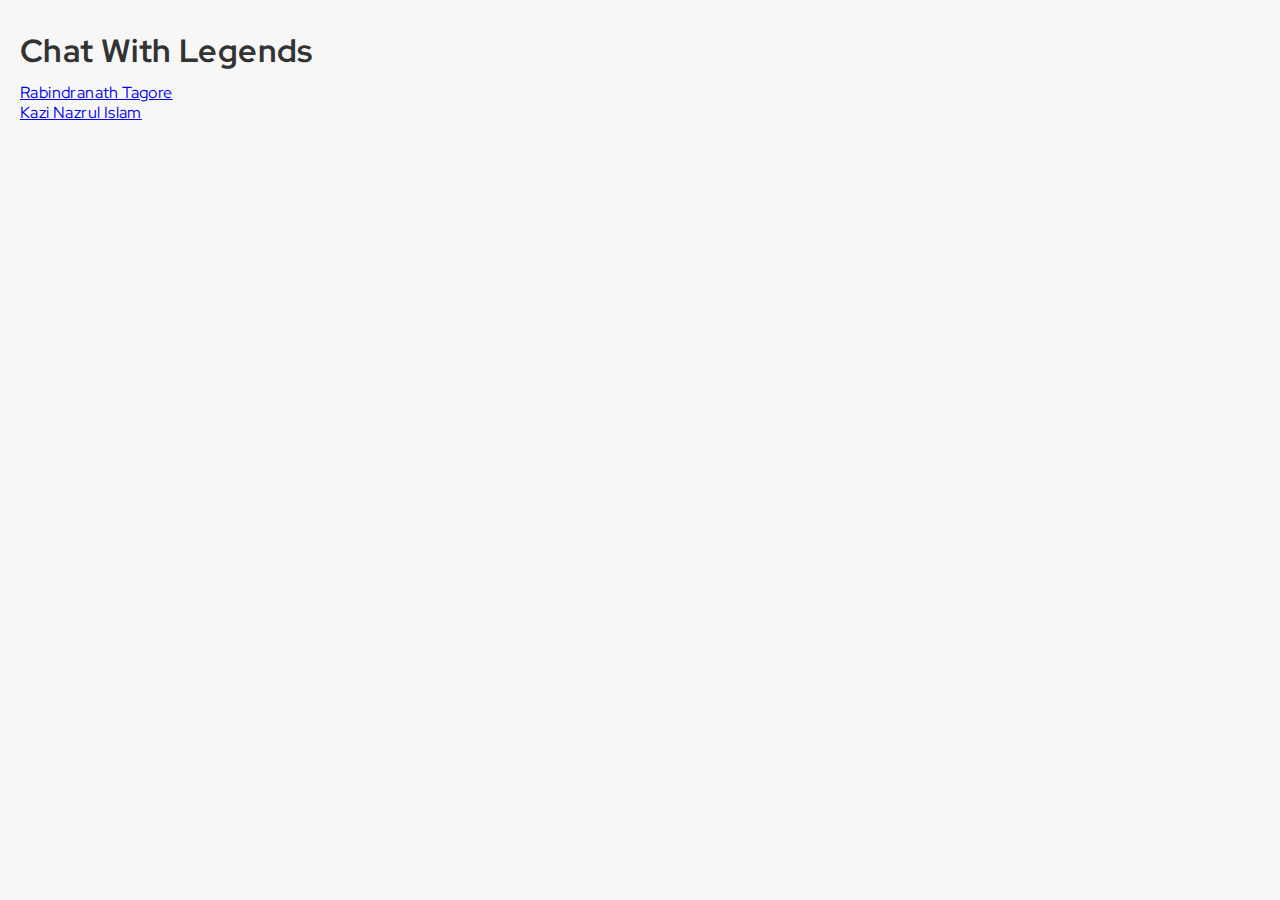
<file: index.html>
<!DOCTYPE html>
<html lang="en"><head><meta http-equiv="Content-Type" content="text/html; charset=UTF-8">
  
<meta name="viewport" content="width=device-width, initial-scale=1">
  <title>Chat With Legends</title>
  <link href="https://cdnjs.cloudflare.com/ajax/libs/font-awesome/5.13.0/css/all.min.css" rel="stylesheet">
  <link rel="stylesheet" href="./src/normalize.min.css">
  <link rel="stylesheet" href="./src/style.css">

</head>
<body>

<div class="center">
  
<div style="padding: 20px;">
  <h1>Chat With Legends</h1>

  <a href="robi.html">Rabindranath Tagore</a><br>
  <a href="kazi.html">Kazi Nazrul Islam</a>
</div>
</div>





</body></html>
</file>
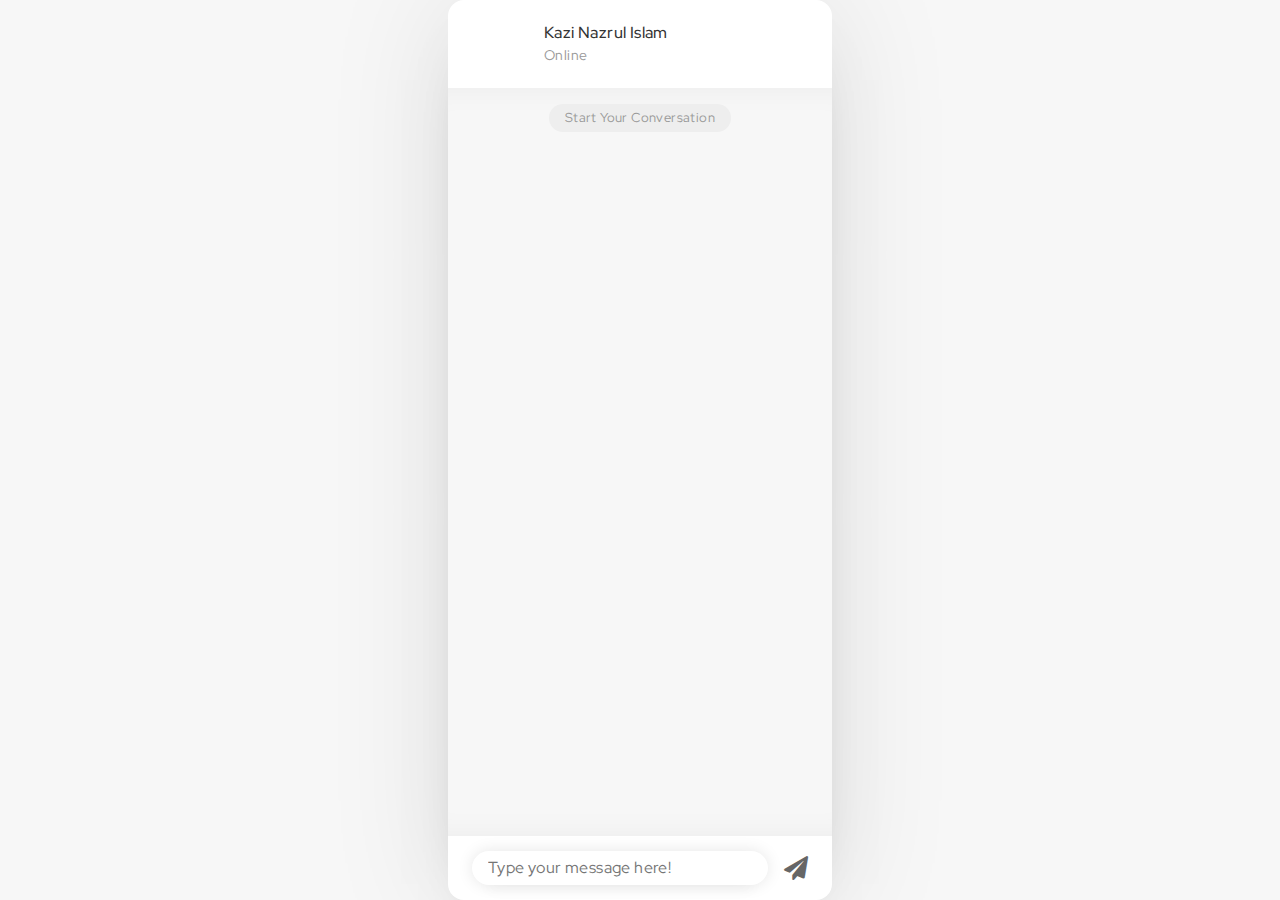
<file: kazi.html>
<!DOCTYPE html>
<html lang="en"><head><meta http-equiv="Content-Type" content="text/html; charset=UTF-8">
  
<meta name="viewport" content="width=device-width, initial-scale=1">
  <title>Chat With Legends</title>
  <link href="https://cdnjs.cloudflare.com/ajax/libs/font-awesome/5.13.0/css/all.min.css" rel="stylesheet">
  <link rel="stylesheet" href="./src/normalize.min.css">
  <link rel="stylesheet" href="./src/style.css">

</head>
<body>

<div class="center">
  
  <div class="chat">
    <div class="contact bar">
      <div class="pic kazi"></div>
      <div class="name">
        Kazi Nazrul Islam
      </div>
      <div class="seen">
        Online
      </div>
    </div>
    <div class="messages" id="chat">
      <div class="time">
        Start Your Conversation
      </div>
      
      <div id="messages">

      </div>

      
      <div style="display: none;" id="typing" class="message AI">
        <div class="typing typing-1"></div>
        <div class="typing typing-2"></div>
        <div class="typing typing-3"></div>
      </div>
    </div>
    <div class="input">
      <input id="text" placeholder="Type your message here!" type="text"><i onclick="send('kazi')" class="fa fa-paper-plane" aria-hidden="true" onkeydown="checkEnter(event)"></i>
    </div>
  </div>
</div>

  <script src="./src/jquery.min.js"></script><script src="./src/script.js"></script>



</body></html>
</file>
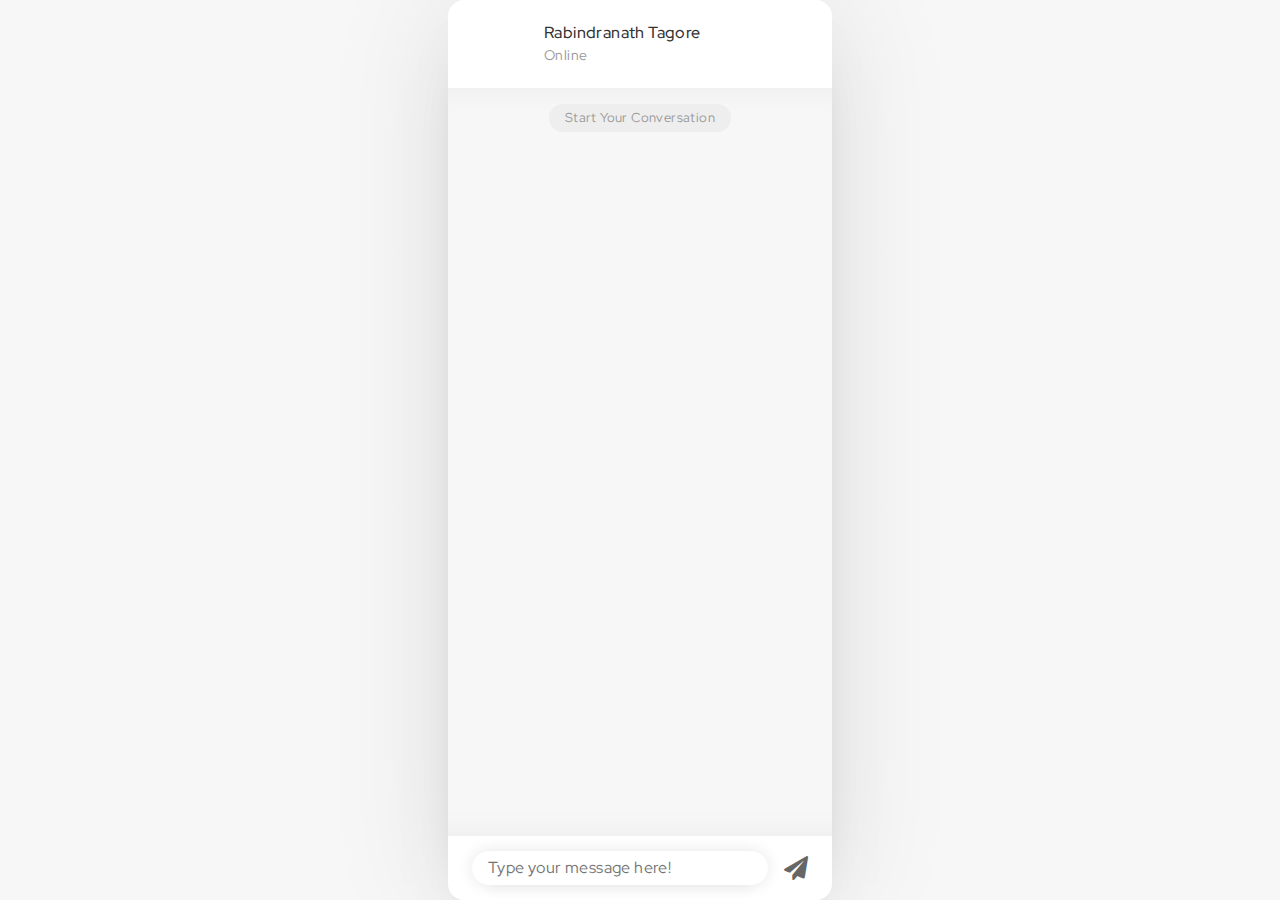
<file: robi.html>
<!DOCTYPE html>
<html lang="en"><head><meta http-equiv="Content-Type" content="text/html; charset=UTF-8">
  
<meta name="viewport" content="width=device-width, initial-scale=1">
  <title>Chat With Legends</title>
  <link href="https://cdnjs.cloudflare.com/ajax/libs/font-awesome/5.13.0/css/all.min.css" rel="stylesheet">
  <link rel="stylesheet" href="./src/normalize.min.css">
  <link rel="stylesheet" href="./src/style.css">

</head>
<body>

<div class="center">
  
  <div class="chat">
    <div class="contact bar">
      <div class="pic robi"></div>
      <div class="name">
        Rabindranath Tagore
      </div>
      <div class="seen">
        Online
      </div>
    </div>
    <div class="messages" id="chat">
      <div class="time">
        Start Your Conversation
      </div>
      
      <div id="messages">

      </div>

      
      <div style="display: none;" id="typing" class="message AI">
        <div class="typing typing-1"></div>
        <div class="typing typing-2"></div>
        <div class="typing typing-3"></div>
      </div>
    </div>
    <div class="input">
      <input id="text" placeholder="Type your message here!" type="text"><i onclick="send('robi')" class="fa fa-paper-plane" aria-hidden="true" onkeydown="checkEnter(event)"></i>
    </div>
  </div>
</div>

  <script src="./src/jquery.min.js"></script><script src="./src/script.js"></script>



</body></html>
</file>
<file: src/style.css>
@import url("https://fonts.googleapis.com/css?family=Red+Hat+Display:400,500,900&display=swap");
body, html {
  font-family: Red hat Display, sans-serif;
  font-weight: 400;
  line-height: 1.25em;
  letter-spacing: 0.025em;
  color: #333;
  background: #F7F7F7;
  height: 100%;
}

.center {
  position: absolute;
  height: 100vh;
  width: 100%;
}

.pic {
  width: 4rem;
  height: 4rem;
  background-size: cover;
  background-position: center;
  border-radius: 50%;
}

.contact {
  position: relative;
  margin-bottom: 1rem;
  padding-left: 5rem;
  height: 4.5rem;
  display: flex;
  flex-direction: column;
  justify-content: center;
}
.contact .pic {
  position: absolute;
  left: 0;
}
.contact .name {
  font-weight: 500;
  margin-bottom: 0.125rem;
}
.contact .message, .contact .seen {
  font-size: 0.9rem;
  color: #999;
}
.contact .badge {
  box-sizing: border-box;
  position: absolute;
  width: 1.5rem;
  height: 1.5rem;
  text-align: center;
  font-size: 0.9rem;
  padding-top: 0.125rem;
  border-radius: 1rem;
  top: 0;
  left: 2.5rem;
  background: #333;
  color: white;
}

.contacts {
  position: absolute;
  top: 50%;
  left: 0;
  transform: translate(-6rem, -50%);
  width: 24rem;
  height: 32rem;
  padding: 1rem 2rem 1rem 1rem;
  box-sizing: border-box;
  border-radius: 1rem 0 0 1rem;
  cursor: pointer;
  background: white;
  box-shadow: 0 0 8rem 0 rgba(0, 0, 0, 0.1), 2rem 2rem 4rem -3rem rgba(0, 0, 0, 0.5);
  transition: transform 500ms;
}
.contacts h2 {
  margin: 0.5rem 0 1.5rem 5rem;
}
.contacts .fa-bars {
  position: absolute;
  left: 2.25rem;
  color: #999;
  transition: color 200ms;
}
.contacts .fa-bars:hover {
  color: #666;
}
.contacts .contact:last-child {
  margin: 0;
}
.contacts:hover {
  transform: translate(-23rem, -50%);
}

.chat {
  margin: auto;
  position: relative;
  display: flex;
  flex-direction: column;
  justify-content: space-between;
  width: 24rem;
  height: 100%;
  z-index: 2;
  box-sizing: border-box;
  border-radius: 1rem;
  background: white;
  box-shadow: 0 0 8rem 0 rgba(0, 0, 0, 0.1), 0rem 2rem 4rem -3rem rgba(0, 0, 0, 0.5);
}
.chat .contact.bar {
  flex-basis: 3.5rem;
  flex-shrink: 0;
  margin: 1rem;
  box-sizing: border-box;
}
.chat .messages {
  padding: 1rem;
  background: #F7F7F7;
  flex-shrink: 2;
  overflow-y: auto;
  box-shadow: inset 0 2rem 2rem -2rem rgba(0, 0, 0, 0.05), inset 0 -2rem 2rem -2rem rgba(0, 0, 0, 0.05);
  height: 100%;
}
.chat .messages .time {
  font-size: 0.8rem;
  background: #EEE;
  padding: 0.25rem 1rem;
  border-radius: 2rem;
  color: #999;
  width: -webkit-fit-content;
  width: -moz-fit-content;
  width: fit-content;
  margin: 0 auto;
}
.chat .messages .message {
  box-sizing: border-box;
  padding: 0.5rem 1rem;
  margin: 1rem;
  background: #FFF;
  border-radius: 1.125rem 1.125rem 1.125rem 0;
  min-height: 2.25rem;
  width: -webkit-fit-content;
  width: -moz-fit-content;
  width: fit-content;
  max-width: 66%;
  box-shadow: 0 0 2rem rgba(0, 0, 0, 0.075), 0rem 1rem 1rem -1rem rgba(0, 0, 0, 0.1);
}
.chat .messages .message.user {
  margin: 1rem 1rem 1rem auto;
  border-radius: 1.125rem 1.125rem 0 1.125rem;
  background: #333;
  color: white;
}
.chat .messages .message .typing {
  display: inline-block;
  width: 0.8rem;
  height: 0.8rem;
  margin-right: 0rem;
  box-sizing: border-box;
  background: #ccc;
  border-radius: 50%;
}
.chat .messages .message .typing.typing-1 {
  -webkit-animation: typing 3s infinite;
          animation: typing 3s infinite;
}
.chat .messages .message .typing.typing-2 {
  -webkit-animation: typing 3s 250ms infinite;
          animation: typing 3s 250ms infinite;
}
.chat .messages .message .typing.typing-3 {
  -webkit-animation: typing 3s 500ms infinite;
          animation: typing 3s 500ms infinite;
}
.chat .input {
  box-sizing: border-box;
  flex-basis: 4rem;
  flex-shrink: 0;
  display: flex;
  align-items: center;
  padding: 0 0.5rem 0 1.5rem;
}
.chat .input i {
  font-size: 1.5rem;
  margin-right: 1rem;
  color: #666;
  cursor: pointer;
  transition: color 200ms;
}
.chat .input i:hover {
  color: #333;
}
.chat .input input {
  border: none;
  background-image: none;
  background-color: white;
  padding: 0.5rem 1rem;
  margin-right: 1rem;
  border-radius: 1.125rem;
  flex-grow: 2;
  box-shadow: 0 0 1rem rgba(0, 0, 0, 0.1), 0rem 1rem 1rem -1rem rgba(0, 0, 0, 0.2);
  font-family: Red hat Display, sans-serif;
  font-weight: 400;
  letter-spacing: 0.025em;
}
.chat .input input:placeholder {
  color: #999;
}

@-webkit-keyframes typing {
  0%, 75%, 100% {
    transform: translate(0, 0.25rem) scale(0.9);
    opacity: 0.5;
  }
  25% {
    transform: translate(0, -0.25rem) scale(1);
    opacity: 1;
  }
}

@keyframes typing {
  0%, 75%, 100% {
    transform: translate(0, 0.25rem) scale(0.9);
    opacity: 0.5;
  }
  25% {
    transform: translate(0, -0.25rem) scale(1);
    opacity: 1;
  }
}
.pic.robi {
  background-image: url("https://upload.wikimedia.org/wikipedia/commons/d/d1/Rabindranath_Tagore.jpg");
}

.pic.kazi {
  background-image: url("https://m.media-amazon.com/images/M/MV5BODI5ODI5ZmMtMDNkYS00ODgwLWI4YjgtMTA1N2Q1N2UzMjkxXkEyXkFqcGdeQXVyNDUzOTQ5MjY@._V1_.jpg");
}

.pic.banner {
  background-image: url("https://vignette.wikia.nocookie.net/marvelcinematicuniverse/images/4/4f/BruceHulk-Endgame-TravelingCapInPast.jpg");
}

.pic.thor {
  background-image: url("https://vignette.wikia.nocookie.net/marvelcinematicuniverse/images/9/98/ThorFliesThroughTheAnus.jpg");
}

.pic.danvers {
  background-image: url("https://vignette.wikia.nocookie.net/marvelcinematicuniverse/images/0/05/HeyPeterParker.png");
}

.pic.rogers {
  background-image: url("https://vignette.wikia.nocookie.net/marvelcinematicuniverse/images/7/7c/Cap.America_%28We_Don%27t_Trade_Lives_Vision%29.png");
}
</file>
